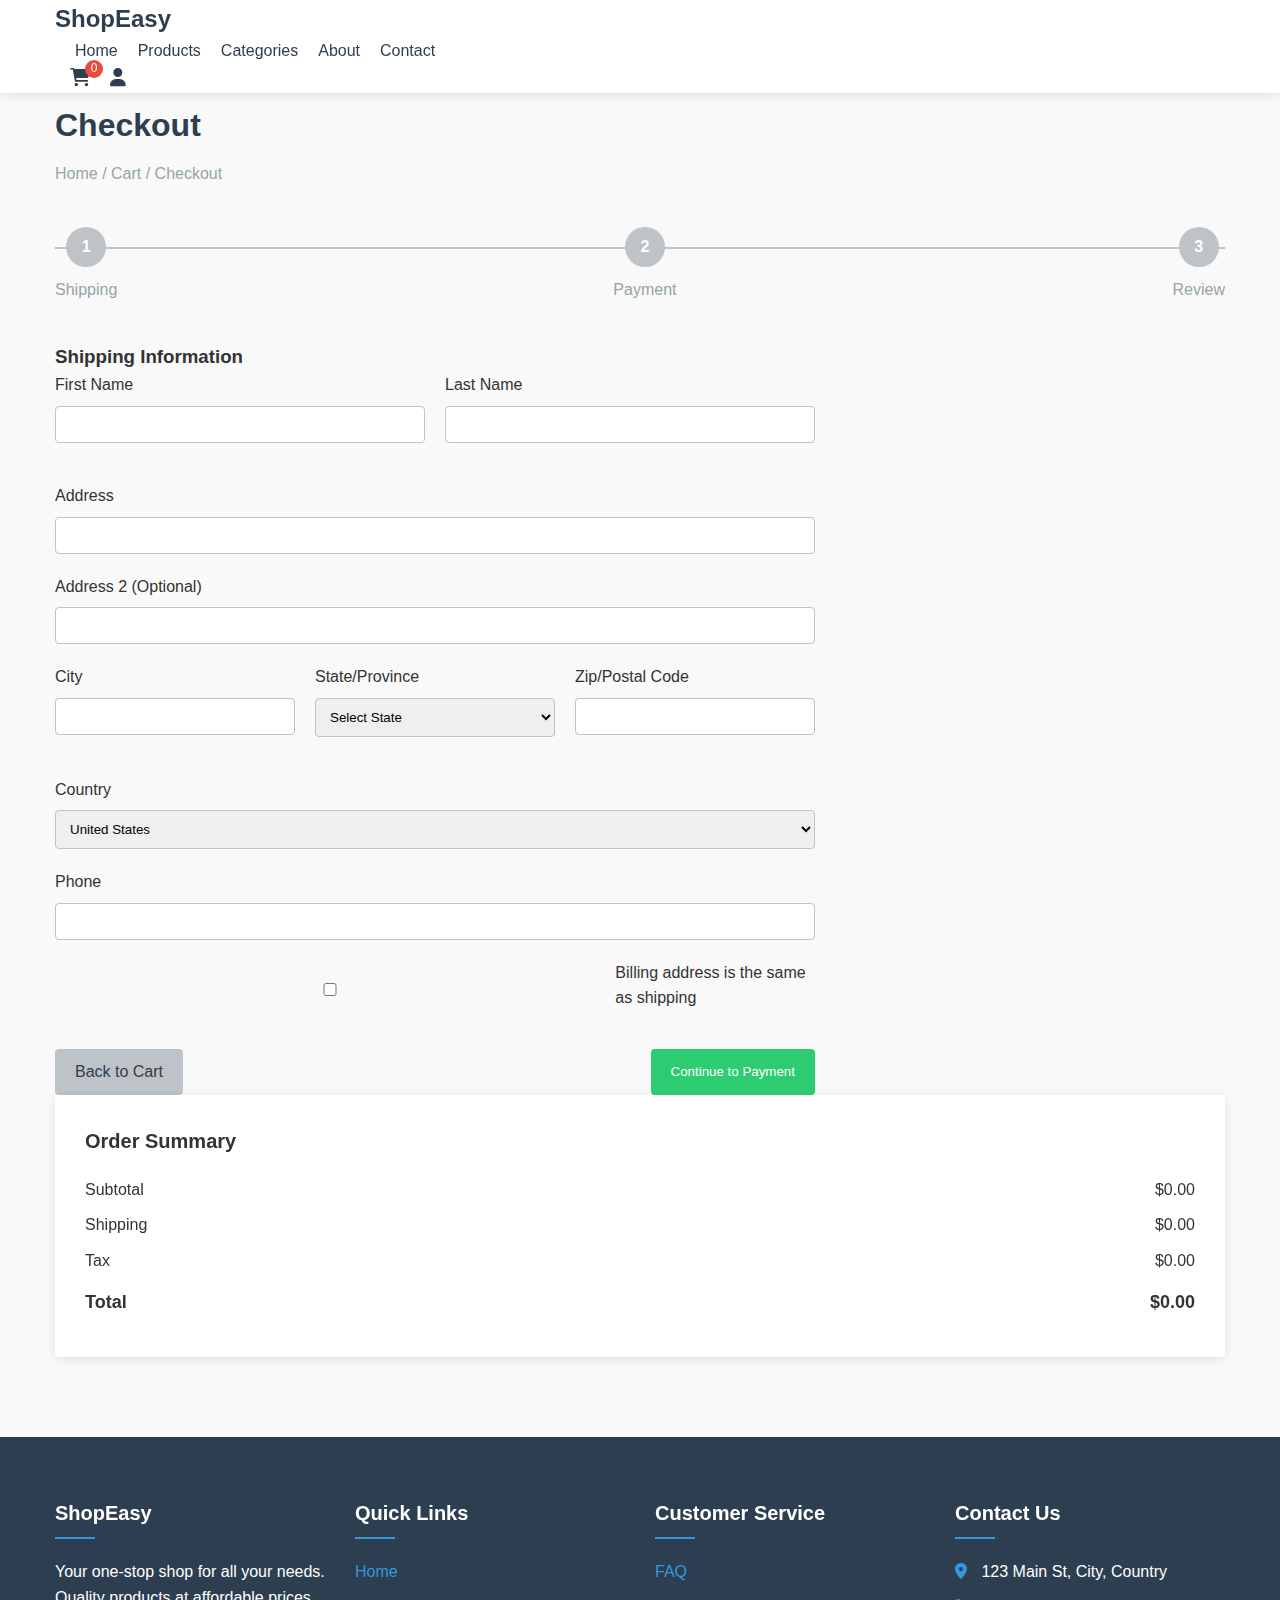
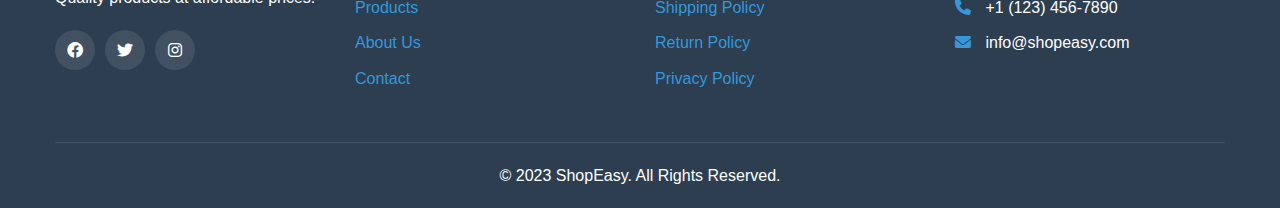
<file: checkout.html>
<!DOCTYPE html>
<html lang="en">
<head>
    <meta charset="UTF-8">
    <meta name="viewport" content="width=device-width, initial-scale=1.0">
    <title>Checkout - ShopEasy</title>
    <link rel="stylesheet" href="https://cdnjs.cloudflare.com/ajax/libs/font-awesome/6.0.0-beta3/css/all.min.css">
    <link rel="stylesheet" href="css/style.css">
</head>
<body>
    <header>
        <div class="container">
            <div class="logo">
                <h1>ShopEasy</h1>
            </div>
            <nav>
                <ul>
                    <li><a href="index.html">Home</a></li>
                    <li><a href="products.html">Products</a></li>
                    <li><a href="#">Categories</a></li>
                    <li><a href="#">About</a></li>
                    <li><a href="#">Contact</a></li>
                </ul>
            </nav>
            <div class="header-icons">
                <a href="cart.html"><i class="fas fa-shopping-cart"></i> <span class="cart-count">0</span></a>
                <a href="#"><i class="fas fa-user"></i></a>
            </div>
            <div class="mobile-menu-btn">
                <i class="fas fa-bars"></i>
            </div>
        </div>
    </header>

    <div class="mobile-menu">
        <ul>
            <li><a href="index.html">Home</a></li>
            <li><a href="products.html">Products</a></li>
            <li><a href="#">Categories</a></li>
            <li><a href="#">About</a></li>
            <li><a href="#">Contact</a></li>
        </ul>
    </div>

    <section class="checkout">
        <div class="container">
            <div class="page-header">
                <h2>Checkout</h2>
                <div class="breadcrumb">
                    <a href="index.html">Home</a> / <a href="cart.html">Cart</a> / <span>Checkout</span>
                </div>
            </div>
            
            <div class="checkout-container">
                <div class="checkout-steps">
                    <div class="step active" data-step="1">
                        <span>1</span>
                        <p>Shipping</p>
                    </div>
                    <div class="step" data-step="2">
                        <span>2</span>
                        <p>Payment</p>
                    </div>
                    <div class="step" data-step="3">
                        <span>3</span>
                        <p>Review</p>
                    </div>
                </div>
                
                <div class="checkout-content">
                    <form id="checkout-form">
                        <!-- Step 1: Shipping Information -->
                        <div class="checkout-step active" id="step-1">
                            <h3>Shipping Information</h3>
                            <div class="form-row">
                                <div class="form-group">
                                    <label for="shipping-first-name">First Name</label>
                                    <input type="text" id="shipping-first-name" required>
                                </div>
                                <div class="form-group">
                                    <label for="shipping-last-name">Last Name</label>
                                    <input type="text" id="shipping-last-name" required>
                                </div>
                            </div>
                            <div class="form-group">
                                <label for="shipping-address">Address</label>
                                <input type="text" id="shipping-address" required>
                            </div>
                            <div class="form-group">
                                <label for="shipping-address2">Address 2 (Optional)</label>
                                <input type="text" id="shipping-address2">
                            </div>
                            <div class="form-row">
                                <div class="form-group">
                                    <label for="shipping-city">City</label>
                                    <input type="text" id="shipping-city" required>
                                </div>
                                <div class="form-group">
                                    <label for="shipping-state">State/Province</label>
                                    <select id="shipping-state" required>
                                        <option value="">Select State</option>
                                        <option value="CA">California</option>
                                        <option value="NY">New York</option>
                                        <option value="TX">Texas</option>
                                        <!-- More states can be added -->
                                    </select>
                                </div>
                                <div class="form-group">
                                    <label for="shipping-zip">Zip/Postal Code</label>
                                    <input type="text" id="shipping-zip" required>
                                </div>
                            </div>
                            <div class="form-group">
                                <label for="shipping-country">Country</label>
                                <select id="shipping-country" required>
                                    <option value="US">United States</option>
                                    <option value="CA">Canada</option>
                                    <option value="UK">United Kingdom</option>
                                    <!-- More countries can be added -->
                                </select>
                            </div>
                            <div class="form-group">
                                <label for="shipping-phone">Phone</label>
                                <input type="tel" id="shipping-phone" required>
                            </div>
                            <div class="form-group checkbox">
                                <input type="checkbox" id="same-as-billing">
                                <label for="same-as-billing">Billing address is the same as shipping</label>
                            </div>
                            
                            <div class="checkout-actions">
                                <a href="cart.html" class="btn btn-back">Back to Cart</a>
                                <button type="button" class="btn btn-next" data-next="2">Continue to Payment</button>
                            </div>
                        </div>
                        
                        <!-- Step 2: Payment Information -->
                        <div class="checkout-step" id="step-2">
                            <h3>Payment Method</h3>
                            <div class="payment-methods">
                                <div class="payment-method active" data-method="credit-card">
                                    <input type="radio" name="payment-method" id="credit-card" checked>
                                    <label for="credit-card">Credit Card</label>
                                    <div class="payment-details">
                                        <div class="form-group">
                                            <label for="card-number">Card Number</label>
                                            <input type="text" id="card-number" placeholder="1234 5678 9012 3456">
                                        </div>
                                        <div class="form-group">
                                            <label for="card-name">Name on Card</label>
                                            <input type="text" id="card-name">
                                        </div>
                                        <div class="form-row">
                                            <div class="form-group">
                                                <label for="card-expiry">Expiry Date</label>
                                                <input type="text" id="card-expiry" placeholder="MM/YY">
                                            </div>
                                            <div class="form-group">
                                                <label for="card-cvv">CVV</label>
                                                <input type="text" id="card-cvv" placeholder="123">
                                            </div>
                                        </div>
                                    </div>
                                </div>
                                <div class="payment-method" data-method="paypal">
                                    <input type="radio" name="payment-method" id="paypal">
                                    <label for="paypal">PayPal</label>
                                    <div class="payment-details">
                                        <p>You will be redirected to PayPal to complete your payment.</p>
                                    </div>
                                </div>
                            </div>
                            
                            <div class="checkout-actions">
                                <button type="button" class="btn btn-back" data-back="1">Back to Shipping</button>
                                <button type="button" class="btn btn-next" data-next="3">Review Order</button>
                            </div>
                        </div>
                        
                        <!-- Step 3: Review Order -->
                        <div class="checkout-step" id="step-3">
                            <h3>Review Your Order</h3>
                            <div class="review-order">
                                <div class="review-section">
                                    <h4>Shipping Information</h4>
                                    <div id="review-shipping">
                                        <!-- Shipping info will be populated via JavaScript -->
                                    </div>
                                    <a href="#" class="edit-link" data-edit="1">Edit</a>
                                </div>
                                <div class="review-section">
                                    <h4>Payment Method</h4>
                                    <div id="review-payment">
                                        <!-- Payment info will be populated via JavaScript -->
                                    </div>
                                    <a href="#" class="edit-link" data-edit="2">Edit</a>
                                </div>
                                <div class="review-section">
                                    <h4>Order Summary</h4>
                                    <div class="order-summary">
                                        <div class="order-items" id="review-order-items">
                                            <!-- Order items will be populated via JavaScript -->
                                        </div>
                                        <div class="order-totals">
                                            <div class="total-row">
                                                <span>Subtotal</span>
                                                <span id="review-subtotal">$0.00</span>
                                            </div>
                                            <div class="total-row">
                                                <span>Shipping</span>
                                                <span id="review-shipping-cost">$5.99</span>
                                            </div>
                                            <div class="total-row">
                                                <span>Tax</span>
                                                <span id="review-tax">$0.00</span>
                                            </div>
                                            <div class="total-row grand-total">
                                                <span>Total</span>
                                                <span id="review-total">$5.99</span>
                                            </div>
                                        </div>
                                    </div>
                                </div>
                            </div>
                            
                            <div class="form-group checkbox">
                                <input type="checkbox" id="terms-agree" required>
                                <label for="terms-agree">I agree to the <a href="#">Terms and Conditions</a> and <a href="#">Privacy Policy</a></label>
                            </div>
                            
                            <div class="checkout-actions">
                                <button type="button" class="btn btn-back" data-back="2">Back to Payment</button>
                                <button type="submit" class="btn btn-place-order">Place Order</button>
                            </div>
                        </div>
                    </form>
                </div>
                
                <div class="order-summary-sidebar">
                    <h3>Order Summary</h3>
                    <div class="order-items" id="sidebar-order-items">
                        <!-- Order items will be populated via JavaScript -->
                    </div>
                    <div class="order-totals">
                        <div class="total-row">
                            <span>Subtotal</span>
                            <span id="sidebar-subtotal">$0.00</span>
                        </div>
                        <div class="total-row">
                            <span>Shipping</span>
                            <span id="sidebar-shipping">$5.99</span>
                        </div>
                        <div class="total-row">
                            <span>Tax</span>
                            <span id="sidebar-tax">$0.00</span>
                        </div>
                        <div class="total-row grand-total">
                            <span>Total</span>
                            <span id="sidebar-total">$5.99</span>
                        </div>
                    </div>
                </div>
            </div>
        </div>
    </section>

    <footer>
        <div class="container">
            <div class="footer-grid">
                <div class="footer-col">
                    <h3>ShopEasy</h3>
                    <p>Your one-stop shop for all your needs. Quality products at affordable prices.</p>
                    <div class="social-icons">
                        <a href="#"><i class="fab fa-facebook"></i></a>
                        <a href="#"><i class="fab fa-twitter"></i></a>
                        <a href="#"><i class="fab fa-instagram"></i></a>
                    </div>
                </div>
                <div class="footer-col">
                    <h3>Quick Links</h3>
                    <ul>
                        <li><a href="index.html">Home</a></li>
                        <li><a href="products.html">Products</a></li>
                        <li><a href="#">About Us</a></li>
                        <li><a href="#">Contact</a></li>
                    </ul>
                </div>
                <div class="footer-col">
                    <h3>Customer Service</h3>
                    <ul>
                        <li><a href="#">FAQ</a></li>
                        <li><a href="#">Shipping Policy</a></li>
                        <li><a href="#">Return Policy</a></li>
                        <li><a href="#">Privacy Policy</a></li>
                    </ul>
                </div>
                <div class="footer-col">
                    <h3>Contact Us</h3>
                    <ul>
                        <li><i class="fas fa-map-marker-alt"></i> 123 Main St, City, Country</li>
                        <li><i class="fas fa-phone"></i> +1 (123) 456-7890</li>
                        <li><i class="fas fa-envelope"></i> info@shopeasy.com</li>
                    </ul>
                </div>
            </div>
            <div class="copyright">
                <p>&copy; 2023 ShopEasy. All Rights Reserved.</p>
            </div>
        </div>
    </footer>

    <script src="js/products.js"></script>
    <script src="js/main.js"></script>
    <script src="js/cart.js"></script>
</body>
</html>
</file>
<file: css/style.css>
/* Base Styles */
:root {
    --primary-color: #3498db;
    --secondary-color: #2c3e50;
    --accent-color: #e74c3c;
    --light-color: #ecf0f1;
    --dark-color: #2c3e50;
    --gray-color: #95a5a6;
    --light-gray: #bdc3c7;
    --success-color: #2ecc71;
    --warning-color: #f39c12;
    --border-radius: 4px;
    --box-shadow: 0 2px 10px rgba(0, 0, 0, 0.1);
    --transition: all 0.3s ease;
}

* {
    margin: 0;
    padding: 0;
    box-sizing: border-box;
}

body {
    font-family: 'Segoe UI', Tahoma, Geneva, Verdana, sans-serif;
    line-height: 1.6;
    color: #333;
    background-color: #f9f9f9;
}

a {
    text-decoration: none;
    color: var(--primary-color);
}

img {
    max-width: 100%;
    height: auto;
}

ul {
    list-style: none;
}

.container {
    width: 100%;
    max-width: 1200px;
    margin: 0 auto;
    padding: 0 15px;
}

.btn {
    display: inline-block;
    padding: 10px 20px;
    background-color: var(--primary-color);
    color: white;
    border: none;
    border-radius: var(--border-radius);
    cursor: pointer;
    transition: var(--transition);
    text-align: center;
}

.btn:hover {
    background-color: #2980b9;
    transform: translateY(-2px);
}

.btn-outline {
    background-color: transparent;
    border: 1px solid var(--primary-color);
    color: var(--primary-color);
}

.btn-outline:hover {
    background-color: var(--primary-color);
    color: white;
}

.section-title {
    text-align: center;
    margin-bottom: 40px;
    font-size: 28px;
    color: var(--dark-color);
    position: relative;
}

.section-title::after {
    content: '';
    display: block;
    width: 60px;
    height: 3px;
    background-color: var(--primary-color);
    margin: 10px auto 0;
}

/* Header Styles */
header {
    background-color: white;
    box-shadow: var(--box-shadow);
    position: fixed;
    width: 100%;
    top: 0;
    z-index: 1000;
}

.header-content {
    display: flex;
    justify-content: space-between;
    align-items: center;
    padding: 15px 0;
}

.logo h1 {
    color: var(--dark-color);
    font-size: 24px;
}

nav ul {
    display: flex;
}

nav ul li {
    margin-left: 20px;
}

nav ul li a {
    color: var(--dark-color);
    font-weight: 500;
    transition: var(--transition);
}

nav ul li a:hover,
nav ul li a.active {
    color: var(--primary-color);
}

.header-icons a {
    color: var(--dark-color);
    margin-left: 15px;
    font-size: 18px;
    position: relative;
}

.header-icons a:hover {
    color: var(--primary-color);
}

.cart-count {
    position: absolute;
    top: -8px;
    right: -8px;
    background-color: var(--accent-color);
    color: white;
    border-radius: 50%;
    width: 18px;
    height: 18px;
    font-size: 12px;
    display: flex;
    align-items: center;
    justify-content: center;
}

.mobile-menu-btn {
    display: none;
    font-size: 24px;
    cursor: pointer;
}

.mobile-menu {
    position: fixed;
    top: 70px;
    left: 0;
    width: 100%;
    background-color: white;
    box-shadow: var(--box-shadow);
    padding: 20px;
    transform: translateY(-150%);
    transition: var(--transition);
    z-index: 999;
}

.mobile-menu.active {
    transform: translateY(0);
}

.mobile-menu ul li {
    margin-bottom: 15px;
}

.mobile-menu ul li a {
    color: var(--dark-color);
    font-size: 18px;
}

/* Hero Section */
.hero {
    background: linear-gradient(rgba(0, 0, 0, 0.6), rgba(0, 0, 0, 0.6)), url('https://images.unsplash.com/photo-1441986300917-64674bd600d8?ixlib=rb-1.2.1&auto=format&fit=crop&w=1350&q=80') no-repeat center center/cover;
    height: 500px;
    display: flex;
    align-items: center;
    color: white;
    margin-top: 70px;
}

.hero-content {
    max-width: 600px;
}

.hero h2 {
    font-size: 48px;
    margin-bottom: 20px;
}

.hero p {
    font-size: 20px;
    margin-bottom: 30px;
}

/* Featured Categories */
.featured-categories {
    padding: 80px 0;
}

.categories-grid {
    display: grid;
    grid-template-columns: repeat(auto-fit, minmax(300px, 1fr));
    gap: 30px;
}

.category-card {
    background-color: white;
    border-radius: var(--border-radius);
    overflow: hidden;
    box-shadow: var(--box-shadow);
    transition: var(--transition);
}

.category-card:hover {
    transform: translateY(-10px);
}

.category-card img {
    width: 100%;
    height: 200px;
    object-fit: cover;
}

.category-card h3 {
    padding: 20px;
    text-align: center;
    font-size: 22px;
}

.category-card .btn {
    display: block;
    margin: 0 auto 20px;
    width: 80%;
}

/* Featured Products */
.featured-products {
    padding: 80px 0;
    background-color: #f1f5f9;
}

.products-grid {
    display: grid;
    grid-template-columns: repeat(auto-fill, minmax(250px, 1fr));
    gap: 30px;
}

.product-card {
    background-color: white;
    border-radius: var(--border-radius);
    overflow: hidden;
    box-shadow: var(--box-shadow);
    transition: var(--transition);
}

.product-card:hover {
    transform: translateY(-5px);
    box-shadow: 0 5px 15px rgba(0, 0, 0, 0.1);
}

.product-image {
    position: relative;
    height: 200px;
    overflow: hidden;
}

.product-image img {
    width: 100%;
    height: 100%;
    object-fit: cover;
    transition: var(--transition);
}

.product-card:hover .product-image img {
    transform: scale(1.05);
}

.product-badge {
    position: absolute;
    top: 10px;
    right: 10px;
    background-color: var(--accent-color);
    color: white;
    padding: 5px 10px;
    border-radius: var(--border-radius);
    font-size: 12px;
}

.product-info {
    padding: 20px;
}

.product-info h3 {
    font-size: 18px;
    margin-bottom: 10px;
}

.product-price {
    display: flex;
    align-items: center;
    margin-bottom: 15px;
}

.current-price {
    font-size: 20px;
    font-weight: bold;
    color: var(--accent-color);
    margin-right: 10px;
}

.original-price {
    font-size: 16px;
    color: var(--gray-color);
    text-decoration: line-through;
}

.product-rating {
    color: var(--warning-color);
    margin-bottom: 15px;
}

.product-actions {
    display: flex;
    justify-content: space-between;
}

.add-to-cart {
    flex-grow: 1;
    margin-right: 10px;
}

/* Newsletter */
.newsletter {
    padding: 60px 0;
    background-color: var(--secondary-color);
    color: white;
    text-align: center;
}

.newsletter h3 {
    font-size: 28px;
    margin-bottom: 15px;
}

.newsletter p {
    margin-bottom: 30px;
    font-size: 18px;
}

.newsletter form {
    display: flex;
    max-width: 500px;
    margin: 0 auto;
}

.newsletter input {
    flex-grow: 1;
    padding: 12px 15px;
    border: none;
    border-radius: var(--border-radius) 0 0 var(--border-radius);
}

.newsletter button {
    border-radius: 0 var(--border-radius) var(--border-radius) 0;
}

/* Footer */
footer {
    background-color: var(--dark-color);
    color: white;
    padding: 60px 0 0;
}

.footer-grid {
    display: grid;
    grid-template-columns: repeat(auto-fit, minmax(200px, 1fr));
    gap: 30px;
    margin-bottom: 40px;
}

.footer-col h3 {
    font-size: 20px;
    margin-bottom: 20px;
    position: relative;
    padding-bottom: 10px;
}

.footer-col h3::after {
    content: '';
    position: absolute;
    left: 0;
    bottom: 0;
    width: 40px;
    height: 2px;
    background-color: var(--primary-color);
}

.footer-col p {
    margin-bottom: 20px;
}

.footer-col ul li {
    margin-bottom: 10px;
}

.footer-col ul li i {
    margin-right: 10px;
    color: var(--primary-color);
}

.social-icons {
    display: flex;
    margin-top: 20px;
}

.social-icons a {
    display: flex;
    align-items: center;
    justify-content: center;
    width: 40px;
    height: 40px;
    background-color: rgba(255, 255, 255, 0.1);
    border-radius: 50%;
    margin-right: 10px;
    color: white;
    transition: var(--transition);
}

.social-icons a:hover {
    background-color: var(--primary-color);
    transform: translateY(-3px);
}

.copyright {
    text-align: center;
    padding: 20px 0;
    border-top: 1px solid rgba(255, 255, 255, 0.1);
}

/* Products Page */
.products-page {
    padding: 100px 0 80px;
}

.page-header {
    margin-bottom: 40px;
}

.page-header h2 {
    font-size: 32px;
    color: var(--dark-color);
}

.breadcrumb {
    margin-top: 10px;
    color: var(--gray-color);
}

.breadcrumb a {
    color: var(--gray-color);
}

.breadcrumb a:hover {
    color: var(--primary-color);
}

.products-filter {
    display: flex;
    justify-content: space-between;
    margin-bottom: 30px;
    flex-wrap: wrap;
    gap: 20px;
}

.filter-section {
    display: flex;
    align-items: center;
}

.filter-section label {
    margin-right: 10px;
    font-weight: 500;
}

.filter-section select {
    padding: 8px 15px;
    border: 1px solid var(--light-gray);
    border-radius: var(--border-radius);
    background-color: white;
}

.pagination {
    display: flex;
    justify-content: center;
    align-items: center;
    margin-top: 40px;
    gap: 20px;
}

.pagination button {
    padding: 8px 20px;
}

#page-info {
    font-weight: 500;
}

/* Product Detail Page */
.product-detail {
    padding: 100px 0 80px;
}

.product-detail-container {
    display: grid;
    grid-template-columns: 1fr 1fr;
    gap: 40px;
    margin-bottom: 60px;
}

.product-images {
    display: flex;
    flex-direction: column;
}

.main-image {
    width: 100%;
    height: 400px;
    overflow: hidden;
    margin-bottom: 15px;
    border-radius: var(--border-radius);
}

.main-image img {
    width: 100%;
    height: 100%;
    object-fit: contain;
}

.thumbnail-images {
    display: flex;
    gap: 10px;
}

.thumbnail {
    width: 80px;
    height: 80px;
    border: 1px solid var(--light-gray);
    border-radius: var(--border-radius);
    overflow: hidden;
    cursor: pointer;
}

.thumbnail img {
    width: 100%;
    height: 100%;
    object-fit: cover;
}

.thumbnail.active {
    border-color: var(--primary-color);
}

.product-info h1 {
    font-size: 32px;
    margin-bottom: 15px;
    color: var(--dark-color);
}

.product-meta {
    display: flex;
    align-items: center;
    margin-bottom: 20px;
    gap: 20px;
}

.product-sku {
    color: var(--gray-color);
}

.product-rating {
    color: var(--warning-color);
}

.product-rating span {
    color: var(--gray-color);
    font-size: 14px;
}

.product-price {
    margin-bottom: 20px;
}

.current-price {
    font-size: 28px;
    font-weight: bold;
    color: var(--accent-color);
    margin-right: 15px;
}

.original-price {
    font-size: 20px;
    color: var(--gray-color);
    text-decoration: line-through;
    margin-right: 15px;
}

.discount-badge {
    background-color: var(--accent-color);
    color: white;
    padding: 3px 10px;
    border-radius: var(--border-radius);
    font-size: 14px;
}

.product-description {
    margin-bottom: 30px;
    padding-bottom: 20px;
    border-bottom: 1px solid var(--light-gray);
}

.product-options {
    margin-bottom: 30px;
}

.option {
    margin-bottom: 15px;
}

.option label {
    display: block;
    margin-bottom: 8px;
    font-weight: 500;
}

.option select {
    width: 100%;
    padding: 10px;
    border: 1px solid var(--light-gray);
    border-radius: var(--border-radius);
}

.quantity-selector {
    display: flex;
    align-items: center;
}

.quantity-btn {
    width: 30px;
    height: 30px;
    background-color: var(--light-gray);
    border: none;
    cursor: pointer;
    font-size: 16px;
    display: flex;
    align-items: center;
    justify-content: center;
}

.quantity-btn.minus {
    border-radius: var(--border-radius) 0 0 var(--border-radius);
}

.quantity-btn.plus {
    border-radius: 0 var(--border-radius) var(--border-radius) 0;
}

#product-quantity {
    width: 50px;
    height: 30px;
    text-align: center;
    border: 1px solid var(--light-gray);
    border-left: none;
    border-right: none;
}

.product-actions {
    display: flex;
    gap: 15px;
    margin-bottom: 30px;
}

.product-actions .btn {
    flex: 1;
}

.product-share {
    display: flex;
    align-items: center;
    gap: 15px;
    margin-bottom: 30px;
}

.product-share a {
    color: var(--dark-color);
    font-size: 18px;
    transition: var(--transition);
}

.product-share a:hover {
    color: var(--primary-color);
    transform: translateY(-3px);
}

.product-tabs {
    margin-bottom: 60px;
}

.tabs-header {
    display: flex;
    border-bottom: 1px solid var(--light-gray);
    margin-bottom: 30px;
}

.tab-btn {
    padding: 10px 20px;
    background: none;
    border: none;
    cursor: pointer;
    font-weight: 500;
    position: relative;
    color: var(--gray-color);
}

.tab-btn.active {
    color: var(--primary-color);
}

.tab-btn.active::after {
    content: '';
    position: absolute;
    bottom: -1px;
    left: 0;
    width: 100%;
    height: 2px;
    background-color: var(--primary-color);
}

.tab-pane {
    display: none;
}

.tab-pane.active {
    display: block;
}

.tab-pane table {
    width: 100%;
    border-collapse: collapse;
}

.tab-pane th,
.tab-pane td {
    padding: 12px 15px;
    text-align: left;
    border-bottom: 1px solid var(--light-gray);
}

.tab-pane th {
    width: 30%;
}

.review-form {
    background-color: #f9f9f9;
    padding: 30px;
    border-radius: var(--border-radius);
    margin-bottom: 30px;
}

.review-form h4 {
    margin-bottom: 20px;
}

.form-group {
    margin-bottom: 20px;
}

.form-group label {
    display: block;
    margin-bottom: 8px;
    font-weight: 500;
}

.form-group input,
.form-group textarea,
.form-group select {
    width: 100%;
    padding: 10px;
    border: 1px solid var(--light-gray);
    border-radius: var(--border-radius);
}

.form-group textarea {
    resize: vertical;
    min-height: 100px;
}

.review-item {
    padding: 20px 0;
    border-bottom: 1px solid var(--light-gray);
}

.review-item:last-child {
    border-bottom: none;
}

.review-author {
    font-weight: bold;
    margin-bottom: 5px;
}

.review-rating {
    color: var(--warning-color);
    margin-bottom: 10px;
}

.review-date {
    color: var(--gray-color);
    font-size: 14px;
    margin-bottom: 10px;
}

.review-text {
    line-height: 1.6;
}

.related-products h3 {
    font-size: 24px;
    margin-bottom: 30px;
    color: var(--dark-color);
}

/* Shopping Cart Page */
.shopping-cart {
    padding: 100px 0 80px;
}

.cart-container {
    display: grid;
    grid-template-columns: 2fr 1fr;
    gap: 30px;
}

.cart-header {
    display: grid;
    grid-template-columns: 2fr 1fr 1fr 1fr 1fr;
    padding: 15px 0;
    border-bottom: 1px solid var(--light-gray);
    font-weight: 500;
}

.cart-item {
    display: grid;
    grid-template-columns: 2fr 1fr 1fr 1fr 1fr;
    padding: 20px 0;
    border-bottom: 1px solid var(--light-gray);
    align-items: center;
}

.cart-item-image {
    width: 80px;
    height: 80px;
    margin-right: 15px;
    border-radius: var(--border-radius);
    overflow: hidden;
}

.cart-item-image img {
    width: 100%;
    height: 100%;
    object-fit: cover;
}

.cart-item-details {
    display: flex;
    align-items: center;
}

.cart-item-title {
    font-weight: 500;
}

.cart-item-option {
    font-size: 14px;
    color: var(--gray-color);
    margin-top: 5px;
}

.cart-item-price {
    font-weight: 500;
}

.cart-item-quantity {
    display: flex;
    align-items: center;
}

.cart-item-quantity input {
    width: 50px;
    text-align: center;
    padding: 5px;
    border: 1px solid var(--light-gray);
    margin: 0 5px;
}

.cart-item-remove {
    color: var(--accent-color);
    cursor: pointer;
    font-size: 18px;
}

.empty-cart {
    text-align: center;
    padding: 60px 0;
    grid-column: 1 / -1;
}

.empty-cart i {
    font-size: 60px;
    color: var(--light-gray);
    margin-bottom: 20px;
}

.empty-cart p {
    font-size: 18px;
    margin-bottom: 20px;
}

.cart-summary {
    background-color: white;
    padding: 30px;
    border-radius: var(--border-radius);
    box-shadow: var(--box-shadow);
    position: sticky;
    top: 100px;
}

.cart-summary h3 {
    margin-bottom: 20px;
    font-size: 20px;
}

.summary-row {
    display: flex;
    justify-content: space-between;
    margin-bottom: 15px;
    padding-bottom: 15px;
    border-bottom: 1px solid var(--light-gray);
}

.summary-row.total {
    font-weight: bold;
    font-size: 18px;
    border-bottom: none;
}

.coupon-form {
    display: flex;
    margin: 20px 0;
}

.coupon-form input {
    flex-grow: 1;
    padding: 10px;
    border: 1px solid var(--light-gray);
    border-radius: var(--border-radius) 0 0 var(--border-radius);
}

.coupon-form button {
    border-radius: 0 var(--border-radius) var(--border-radius) 0;
}

.btn-checkout {
    width: 100%;
    padding: 15px;
    font-size: 16px;
    margin-bottom: 15px;
    background-color: var(--success-color);
}

.btn-checkout:hover {
    background-color: #27ae60;
}

.continue-shopping {
    display: block;
    text-align: center;
    color: var(--primary-color);
}

.recently-viewed {
    margin-top: 60px;
    grid-column: 1 / -1;
}

.recently-viewed h3 {
    font-size: 24px;
    margin-bottom: 30px;
}

/* Checkout Page */
.checkout {
    padding: 100px 0 80px;
}

.checkout-steps {
    display: flex;
    justify-content: space-between;
    margin-bottom: 40px;
    position: relative;
}

.checkout-steps::before {
    content: '';
    position: absolute;
    top: 20px;
    left: 0;
    width: 100%;
    height: 2px;
    background-color: var(--light-gray);
    z-index: -1;
}

.step {
    display: flex;
    flex-direction: column;
    align-items: center;
    position: relative;
}

.step span {
    width: 40px;
    height: 40px;
    background-color: var(--light-gray);
    color: white;
    border-radius: 50%;
    display: flex;
    align-items: center;
    justify-content: center;
    font-weight: bold;
    margin-bottom: 10px;
}

.step p {
    color: var(--gray-color);
    font-weight: 500;
}

.step.active span {
    background-color: var(--primary-color);
}

.step.active p {
    color: var(--dark-color);
}

.checkout-content {
    display: grid;
    grid-template-columns: 2fr 1fr;
    gap: 30px;
}

.checkout-step {
    display: none;
}

.checkout-step.active {
    display: block;
}

.form-row {
    display: grid;
    grid-template-columns: repeat(auto-fit, minmax(200px, 1fr));
    gap: 20px;
    margin-bottom: 20px;
}

.form-group {
    margin-bottom: 20px;
}

.form-group label {
    display: block;
    margin-bottom: 8px;
    font-weight: 500;
}

.form-group input,
.form-group select,
.form-group textarea {
    width: 100%;
    padding: 10px;
    border: 1px solid var(--light-gray);
    border-radius: var(--border-radius);
}

.checkbox {
    display: flex;
    align-items: center;
}

.checkbox input {
    margin-right: 10px;
}

.payment-methods {
    border: 1px solid var(--light-gray);
    border-radius: var(--border-radius);
    overflow: hidden;
}

.payment-method {
    padding: 15px;
    border-bottom: 1px solid var(--light-gray);
}

.payment-method:last-child {
    border-bottom: none;
}

.payment-method input {
    margin-right: 10px;
}

.payment-method label {
    font-weight: 500;
    cursor: pointer;
}

.payment-details {
    padding: 20px 0 0 30px;
    display: none;
}

.payment-method.active .payment-details {
    display: block;
}

.review-order {
    background-color: #f9f9f9;
    padding: 30px;
    border-radius: var(--border-radius);
}

.review-section {
    margin-bottom: 30px;
    position: relative;
}

.review-section h4 {
    margin-bottom: 15px;
    font-size: 18px;
}

.edit-link {
    position: absolute;
    top: 0;
    right: 0;
    color: var(--primary-color);
    font-size: 14px;
}

.order-summary {
    display: grid;
    grid-template-columns: 2fr 1fr;
    gap: 30px;
}

.order-items {
    max-height: 300px;
    overflow-y: auto;
    padding-right: 15px;
}

.order-item {
    display: flex;
    margin-bottom: 15px;
    padding-bottom: 15px;
    border-bottom: 1px solid var(--light-gray);
}

.order-item:last-child {
    border-bottom: none;
}

.order-item-image {
    width: 60px;
    height: 60px;
    margin-right: 15px;
    border-radius: var(--border-radius);
    overflow: hidden;
}

.order-item-image img {
    width: 100%;
    height: 100%;
    object-fit: cover;
}

.order-item-details {
    flex-grow: 1;
}

.order-item-title {
    font-weight: 500;
    margin-bottom: 5px;
}

.order-item-option {
    font-size: 14px;
    color: var(--gray-color);
}

.order-item-price {
    font-weight: 500;
}

.total-row {
    display: flex;
    justify-content: space-between;
    margin-bottom: 10px;
}

.total-row.grand-total {
    font-weight: bold;
    font-size: 18px;
    margin-top: 15px;
}

.checkout-actions {
    display: flex;
    justify-content: space-between;
    margin-top: 30px;
}

.btn-back {
    background-color: var(--light-gray);
    color: var(--dark-color);
}

.btn-back:hover {
    background-color: #bdc3c7;
}

.btn-next,
.btn-place-order {
    background-color: var(--success-color);
}

.btn-next:hover,
.btn-place-order:hover {
    background-color: #27ae60;
}

.order-summary-sidebar {
    background-color: white;
    padding: 30px;
    border-radius: var(--border-radius);
    box-shadow: var(--box-shadow);
    position: sticky;
    top: 100px;
    height: fit-content;
}

.order-summary-sidebar h3 {
    margin-bottom: 20px;
    font-size: 20px;
}

/* Responsive Styles */
@media (max-width: 992px) {
    .product-detail-container {
        grid-template-columns: 1fr;
    }
    
    .cart-container {
        grid-template-columns: 1fr;
    }
    
    .checkout-content {
        grid-template-columns: 1fr;
    }
    
    .order-summary {
        grid-template-columns: 1fr;
    }
    
    .order-summary-sidebar {
        order: -1;
        margin-bottom: 30px;
        position: static;
    }
}

@media (max-width: 768px) {
    nav ul {
        display: none;
    }
    
    .mobile-menu-btn {
        display: block;
    }
    
    .header-icons {
        margin-left: auto;
    }
    
    .hero h2 {
        font-size: 36px;
    }
    
    .hero p {
        font-size: 18px;
    }
    
    .product-actions {
        flex-direction: column;
    }
    
    .product-actions .btn {
        width: 100%;
        margin-bottom: 10px;
    }
    
    .cart-header {
        display: none;
    }
    
    .cart-item {
        grid-template-columns: 1fr;
        gap: 15px;
        position: relative;
        padding: 20px 0;
    }
    
    .cart-item-details {
        grid-column: 1 / -1;
    }
    
    .cart-item-price,
    .cart-item-quantity,
    .cart-item-total,
    .cart-item-remove {
        display: flex;
        justify-content: space-between;
    }
    
    .cart-item-remove {
        position: absolute;
        top: 20px;
        right: 0;
    }
    
    .checkout-steps {
        flex-direction: column;
        align-items: flex-start;
        gap: 30px;
    }
    
    .checkout-steps::before {
        display: none;
    }
    
    .step {
        flex-direction: row;
        gap: 15px;
    }
    
    .step span {
        margin-bottom: 0;
    }
}

@media (max-width: 576px) {
    .hero {
        height: 400px;
    }
    
    .hero h2 {
        font-size: 28px;
    }
    
    .section-title {
        font-size: 24px;
    }
    
    .newsletter form {
        flex-direction: column;
    }
    
    .newsletter input {
        border-radius: var(--border-radius);
        margin-bottom: 10px;
    }
    
    .newsletter button {
        border-radius: var(--border-radius);
    }
    
    .products-filter {
        flex-direction: column;
    }
    
    .checkout-actions {
        flex-direction: column;
        gap: 15px;
    }
    
    .checkout-actions .btn {
        width: 100%;
    }
}
</file>
